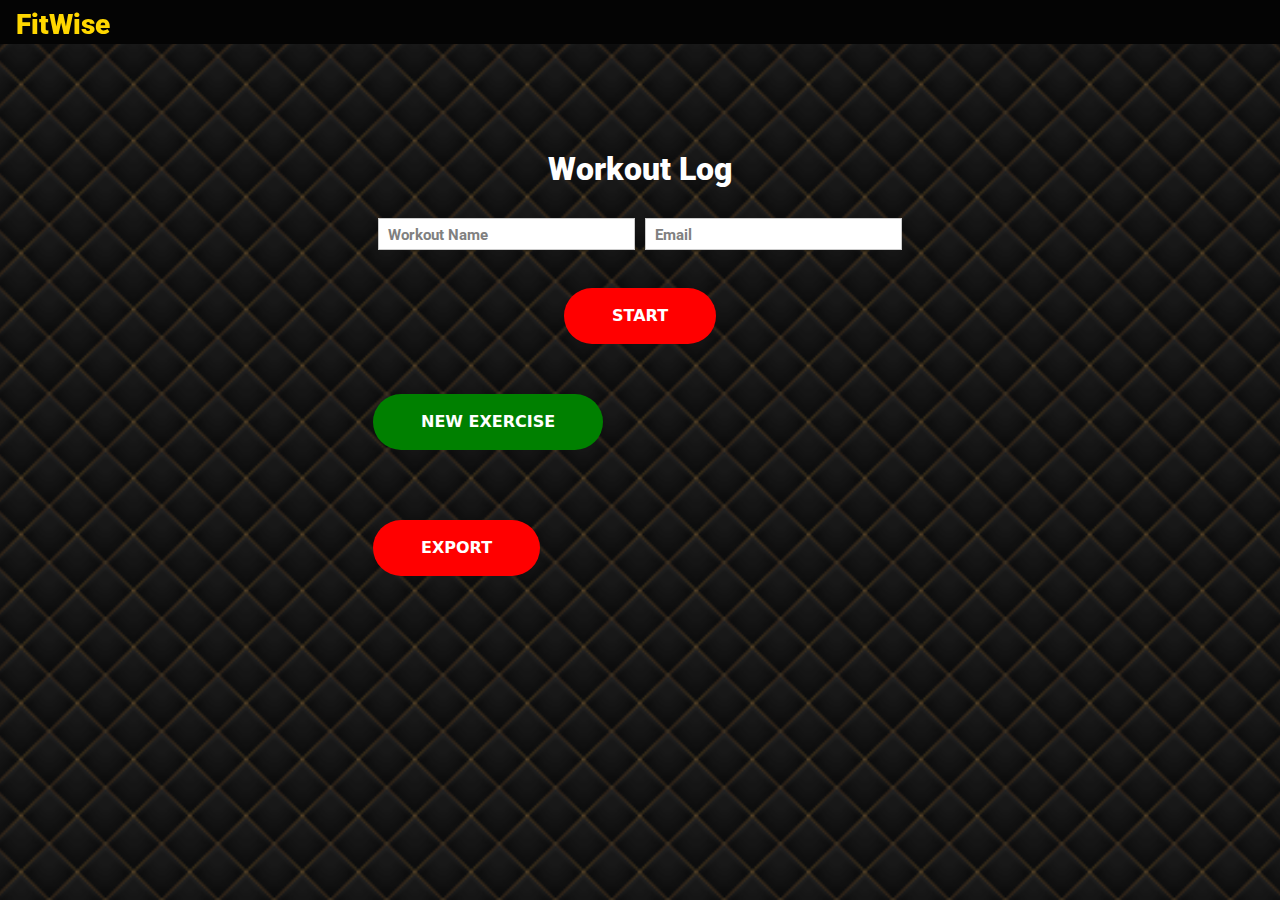
<file: index.html>
<!DOCTYPE html>
<html lang="en-US">
    <head>
        <meta charset="UTF-8" />
        <meta http-equiv="X-UA-Compatible" content="IE=edge" />
        <meta name="viewport" content="width=device-width, initial-scale=1,
        viewport-fit=cover" />
        <title>FitWise Workout Log</title>
        <!-- Google Icon link -->
        <link
      href="https://fonts.googleapis.com/icon?family=Material+Icons|Material+Icons+Outlined|Material+Icons+Round|Material+Icons+Sharp|Material+Icons+Two+Tone"
      rel="stylesheet"/>
        <!-- Google font link -->
        <link rel="preconnect" href="https://fonts.googleapis.com">
        <link rel="preconnect" href="https://fonts.gstatic.com" crossorigin>
        <link rel="stylesheet" href="https://fonts.googleapis.com/css2?family=Roboto:ital,wght@0,100..900;1,100..900&display=swap">
        <!-- Page Styles -->
        <link rel="stylesheet" type="text/css" href="styles.css" />
    </head>
<body>
    <header>
        <div id="nav-container">
            <nav class="nav">
                <ul class="nav-list">
                    <li class="nav-item"><a href="index.html" class="nav-link nav-link-logo">
                        FitWise</a></li>
                </ul>
            </nav>
        </div>
    </header>
    <h1>Workout Log</h1>
    <form id="workoutform">
        <div class='top-info'>
            <div class="top-input">
                <div class="form-item">
                    <input type="text" name="workout_name" id="workout_name"
                        class="workout-input" required="">
                    <label for="workout_name">Workout Name</label>
                </div>
                <div class="form-item">
                    <input type="email" name="user_email" id="user_email"
                        class="workout-input" required="">
                    <label for="user_email">Email</label>
                </div>
            </div>
            <button class="btn-42-2" id="start">Start</button>
        </div>
        <div class="container-wrapper"></div>
            <button class="btn-42">New Exercise</button>
        <div class="bottom-info">
            <!--<button class="btn-42-2" id="end">Finish</button>-->
            <button class="btn-42-2" id="save" onclick="saveToFile()">Export</button>
        </div>
    </form>
    <script src="script.js"></script>
</body>
</html>
</file>
<file: styles.css>
:root {
    --clr-white: #fff;
    --clr-black: #0f0c29;
    --clr-grey: #6d44b8;
    --clr-purple: #302b63;
    --clr-scarlet: #be0119;
    --clr-background: url("fancy-cushion.webp");
    --clr-highlight: #ffd700;
    --clr-page-title: #fff;
    --clr-content: #fff;
    --thickness: 1.5;
    --clr-light: #fff;
}
* {
    margin: 0;
    padding: 0;
}
html {
    height: -webkit-fill-available;
}
body {
    display: flex;
    flex-direction: column;
    align-items: center;
    min-height: 100vh;
    min-height: -webkit-fill-available;
    margin: 0 0 0 0;
    padding: 20px;
    padding-top: 150px;
    font-family: "Roboto", sans-serif;
    background-image: var(--clr-background);
    background-size: contain;
    background-repeat: repeat;
    background-position: center center;
}
a {
    text-decoration: none;
    display: block;
}
h1 {
    color: var(--clr-page-title);
    font-weight: 900;
}
/*
*   Nav details start
*/
header {
    position: fixed;
    top: 0;
    z-index: 50;
    height: 2.75rem;
    width: 100%;
    background: rgba(0,0,0,0.8);
    backdrop-filter: blur(2rem);
}
#nav-container {
    max-width: 98rem;
    margin: 0 auto;
    padding: 0 0.5rem;
}
.nav-list {
    list-style: none;
    display: flex;
    align-items: center;
    justify-content: space-between;
    margin: 0 1rem 0 0;
}
.nav-link {
    font-size: 1.4rem;
    color: var(--clr-white);
    margin: 0.5rem;
    transition: opacity 0.5s;
    display: block;
}
.nav-link:hover {
    opacity: 0.7;
}
.nav-link-logo {
    font-family: "Roboto", sans-serif;
    font-weight: 900;
    font-size: 28px;
    color: #ffd700;
}
.nav-link-profile {
    width: 1rem;
    height: 1rem;
    /*border-radius: 50%;*/
    overflow: hidden;
    display: flex;
    justify-content: center;
    align-items: center;
    cursor: pointer;
    color: white;
    /*background: url('../img/threelines.webp') center no-repeat;*/
}
.dropdown-menu {
    position: absolute;
    opacity: 0;
    visibility: hidden;
    background: var(--clr-black);
    min-width: 150px;
    margin-top: 5px;
    transition: all 0.4s;
    right: 10px;
    color: var(--clr-white);
    list-style: none;
}
.dropdown-menu > a {
    color: white;
}
.dropdown:hover > .dropdown-menu {
    visibility: visible;
    opacity: 1; transition:
    all 0.3s ease-in-out;
    color: var(--clr-grey);
}
.dropdown > .nav-link::after {
    display: inline-block;
    margin-left: .255em;
    vertical-align: middle;
    content: "";
    border-top: 0.3em solid;
    border-right: 0.3m solid transparent;
    border-bottom: 0;
    border-left: 0.3em solid transparent;
    cursor: pointer;
    color: var(--clr-white);
}
/*
*   Nav details end
*/
/*
*   Exercise row styling start
*/
.exercise-row {
    display: flex;
    align-items: flex-start;
    flex-wrap: wrap;
    justify-content: center;
    width: 100%;
}
.exercise-container {
    margin-top: 50px;
    position: relative;
    width: 220px;
    padding: 10px;
    display: flex;
    flex-direction: column;
    box-sizing: border-box;
    background: rgba(255, 255, 255, 0.15);
    box-shadow: 0 4px 30px rgba(0, 0, 0, 0.1);
    backdrop-filter: blur(5px);
    -webkit-backdrop-filter: blur(5px);
    border: 1px solid rgba(255, 255, 255, 0.3);
}
.close {
    position: absolute;
    top: 5px;
    right: 5px;
    cursor: pointer;
    color: var(--clr-content);
}
.set-container {
    display: flex;
    align-items: center;
    justify-content: space-between;
    gap: 5px;
    margin-top: 5px;
}
.options-button {
    cursor: pointer;
    background: lightgray;
    border: none;
    padding: 2px 0;
    margin: 10px 5px 10px 5px;
}
.remove-set {
    cursor: pointer;
    background: red;
    color: white;
    border: none;
    margin: 10px 5px 10px 5px;
    height: fit-content;
    width: fit-content;
    display: flex;
}
.remove-set span {
    display: flex;
    align-items: center;
    justify-content: center;
}
.add-set {
    width: 200px;
    padding: 10px;
    text-align: center;
    background: #ddd;
    font-weight: 600;
    cursor: pointer;
    color: var(--clr-content);
    background: rgba(4, 171, 2, 0.46);
    box-shadow: 0 4px 30px rgba(0, 0, 0, 0.1);
    backdrop-filter: blur(5px);
    -webkit-backdrop-filter: blur(5px);
    border: 1px solid rgba(4, 171, 2, 0.3);
}
.add-exercise {
    width: 30px;
    padding: 10px;
    text-align: center;
    background: #ddd;
    cursor: pointer;
    color: var(--clr-white);
    background: rgba(9, 6, 247, 0.46);
    box-shadow: 0 4px 30px rgba(0, 0, 0, 0.1);
    backdrop-filter: blur(5px);
    -webkit-backdrop-filter: blur(5px);
    border: 1px solid rgba(9, 6, 247, 0.3);
}
.container-wrapper {
    display: flex;
    flex-direction: column;
    align-items: center;
    gap: 20px;
    width: 100%;
}
/*
*   Exercise row styling end
*/
/*
*   New exercise button styling
*/
.btn-42,
.btn-42 *,
.btn-42 :after,
.btn-42 :before,
.btn-42:after,
.btn-42:before {
  border: 0 solid;
  box-sizing: border-box;
}
.btn-42 {
  -webkit-tap-highlight-color: transparent;
  -webkit-appearance: button;
  background-color: green;
  background-image: none;
  color: var(--clr-light);
  cursor: pointer;
  font-family: ui-sans-serif, system-ui, -apple-system, BlinkMacSystemFont,
    Segoe UI, Roboto, Helvetica Neue, Arial, Noto Sans, sans-serif,
    Apple Color Emoji, Segoe UI Emoji, Segoe UI Symbol, Noto Color Emoji;
  font-size: 100%;
  line-height: 1.5;
  margin: 20px;
  -webkit-mask-image: -webkit-radial-gradient(#000, #fff);
  padding: 0;
}
.btn-42:disabled {
  cursor: default;
}
.btn-42:-moz-focusring {
  outline: auto;
}
.btn-42 svg {
  display: block;
  vertical-align: middle;
}
.btn-42 [hidden] {
  display: none;
}
.btn-42 {
  border-radius: 999px;
  box-sizing: border-box;
  display: block;
  font-weight: 900;
  -webkit-mask-image: none;
  padding: 1rem 3rem;
  position: relative;
  text-transform: uppercase;
}
.btn-42 span {
  mix-blend-mode: difference;
}
.btn-42:before {
  --thickness: 4px;
  border: var(--thickness) solid var(--clr-light);
  border-radius: 999px;
  content: "";
  inset: calc(var(--thickness) * -1);
  opacity: 0;
  pointer-events: none;
  position: absolute;
  transform: scale(1.3);
  transition: transform 0.2s, opacity 0.2s;
}
.btn-42:hover:before {
  opacity: 1;
  transform: scale(1);
}
.btn-42:hover {
  background-color: transparent;
}

/*
*   New exercise button styling
*/
/*
*   Top Info Details start
*/
.top-info {
    display: flex;
    flex-direction: column;
    justify-content: space-between;
    align-items: center;
    margin: 10px;
}

.top-input {
    display: flex;
    justify-content: space-between;
    align-items: center;
    margin: 10px;
}

.bottom-info {
    display: flex;
}

/*
*   Top Info Details end
*/
/*
*   Start/Finish buttons start
*/
.btn-42-2,
.btn-42-2 *,
.btn-42-2 :after,
.btn-42-2 :before,
.btn-42-2:after,
.btn-42-2:before {
  border: 0 solid;
  box-sizing: border-box;
}
.btn-42-2 {
  -webkit-tap-highlight-color: transparent;
  -webkit-appearance: button;
  background-color: red;
  background-image: none;
  color: var(--clr-light);
  cursor: pointer;
  font-family: ui-sans-serif, system-ui, -apple-system, BlinkMacSystemFont,
    Segoe UI, Roboto, Helvetica Neue, Arial, Noto Sans, sans-serif,
    Apple Color Emoji, Segoe UI Emoji, Segoe UI Symbol, Noto Color Emoji;
  font-size: 100%;
  line-height: 1.5;
  margin: 20px;
  -webkit-mask-image: -webkit-radial-gradient(#000, #fff);
  padding: 0;
}
.btn-42-2:disabled {
  cursor: default;
}
.btn-42-2:-moz-focusring {
  outline: auto;
}
.btn-42-2 svg {
  display: block;
  vertical-align: middle;
}
.btn-42-2 [hidden] {
  display: none;
}
.btn-42-2 {
  border-radius: 999px;
  box-sizing: border-box;
  display: block;
  font-weight: 900;
  -webkit-mask-image: none;
  padding: 1rem 3rem;
  position: relative;
  text-transform: uppercase;
}
.btn-42-2 span {
  mix-blend-mode: difference;
}
.btn-42-2:before {
  --thickness: 4px;
  border: var(--thickness) solid var(--clr-light);
  border-radius: 999px;
  content: "";
  inset: calc(var(--thickness) * -1);
  opacity: 0;
  pointer-events: none;
  position: absolute;
  transform: scale(1.3);
  transition: transform 0.2s, opacity 0.2s;
}
.btn-42-2:hover:before {
  opacity: 1;
  transform: scale(1);
}
.btn-42-2:hover {
  background-color: transparent;
}
#end {
    margin-top: 50px;
    margin-bottom: 50px;
}

#save {
    margin-top: 50px;
    margin-bottom: 50px;
}
/*
*   Start/Finish buttons end
*/
/*
*   Input styling start
*/
.form-item {
    height: 30px;
    margin: 10px 5px 10px 5px;
    position: relative;
}
.form-item input {
    display: block;
    background: white;
    height: 30px;
    border: solid 1px #ccc;
    transition: all 0.3s ease;
    padding: 0 0 0 5px;
    color: var(--clr-black);
    /* font-size: 16px; */
}
.form-item input:focus {
    border-color: #ffd700;
}
.form-item label {
    position: absolute;
    cursor: text;
    z-index: 10;
    top: 8px;
    left: 0;
    font-size: 15px;
    font-weight: bold;
    background: transparent;
    padding: 0 10px;
    color: gray;
    transition: all 0.3s ease;
}
.form-item input:focus + label, .form-item input:valid + label {
    font-size: 12px;
    top: -18px;
}
.form-item input:focus + label {
    color: var(--clr-highlight);
}
.exercise-input {
    margin-top: 20px;
    font-size: 12px;
}
.workout-input {
    width: 250px;
    font-size: 16px;
}
.workout-input > label {
    color: var(--clr-black);
}
.set-input {
    width: 50px;
    font-size: 12px;
}
.rep-input {
    width: 30px;
    font-size: 12px;
}
/*
*   Input styling end
*/
/*
*   Media queries start
*/
@media screen and (max-width: 535px) {
    .btn {
        width: 80px;
    }
    .workout-input {
        width: 200px;
    }
    .exercise-row {
        flex-direction: column;
        align-items: center;
    }
    .exercise-container, .add-set, .add-exercise {
        width: 100%;
        max-width: 300px;
    }
    .set-container {
        flex-direction: row;
        flex-wrap: wrap;
        /* flex-direction: column;
        align-items: flex-start;*/
        width: 100%;
    }
    .form-item {
        width: 30%;
    }
}
</file>
